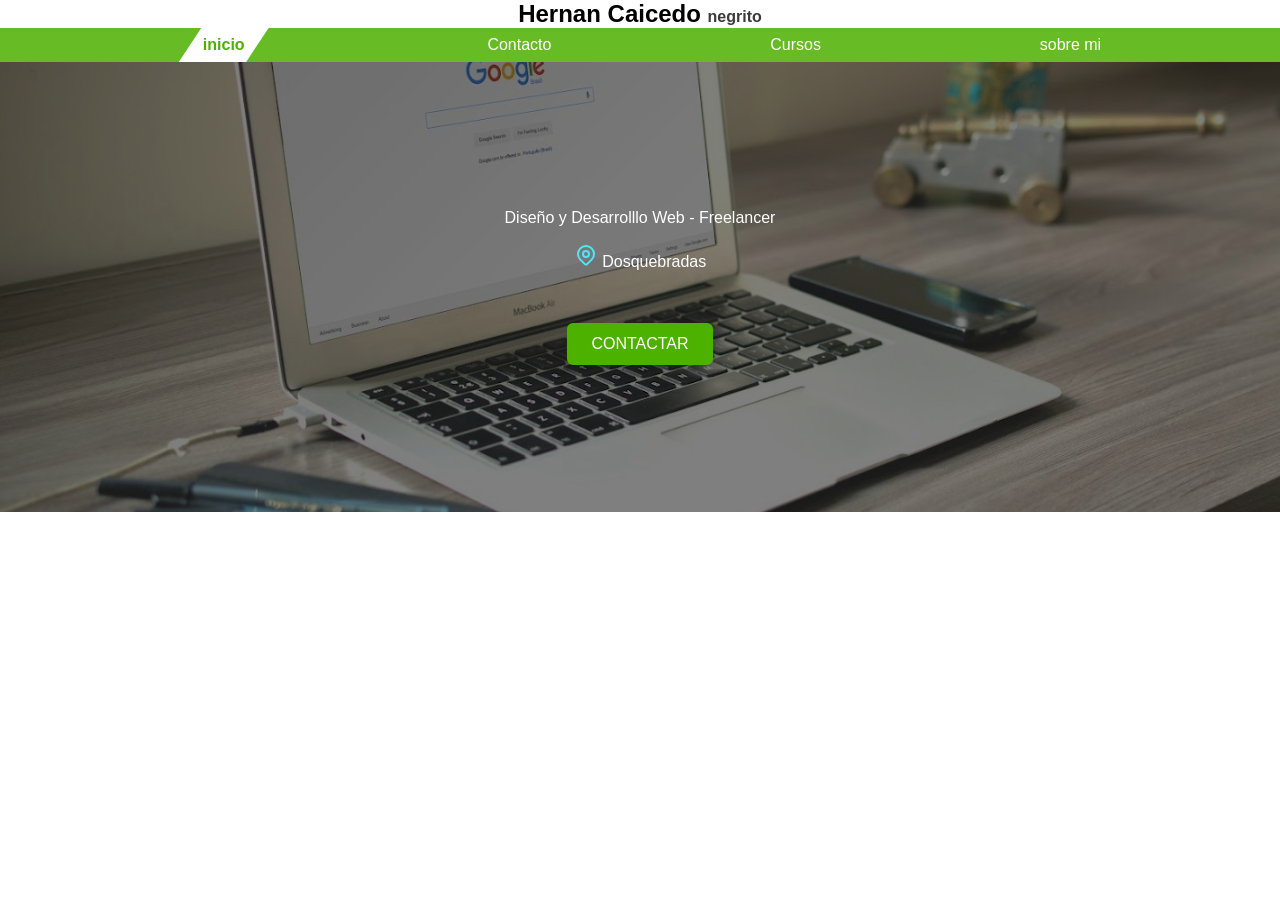
<file: index.html>
<!DOCTYPE html>
<html lang="en">
<head>
    <meta charset="UTF-8">
    <meta name="viewport" content="width=device-width, initial-scale=1.0">
    <title>Freelancer</title>

    <link rel="stylesheet" href="styles/variables.css">
    <link rel="stylesheet" href="styles/components/navbar.css">
    <link rel="stylesheet" href="styles/components/hero.css">
    
    <script type="module">
        import { loadCards } from"/js componentes/componentes/card.js";
        loadCards(".cards-container")//sin Ids muestra todas las cartas
    </script>
</head>
<body>
    <header>
    <h1 class="navbar__title">
        Hernan Caicedo
        <span class="navbar__subtitle">negrito</span>
    </h1>
    </header>

    <div class="navbar-container"></div>
    <div class="hero-container"></div>
    <div class="cards-container"></div>
    
    <script src="/js componentes/componentes/navbar.js"></script>
    <script src="/js componentes/componentes/hero.js"></script>
</body>
</html>
</file>
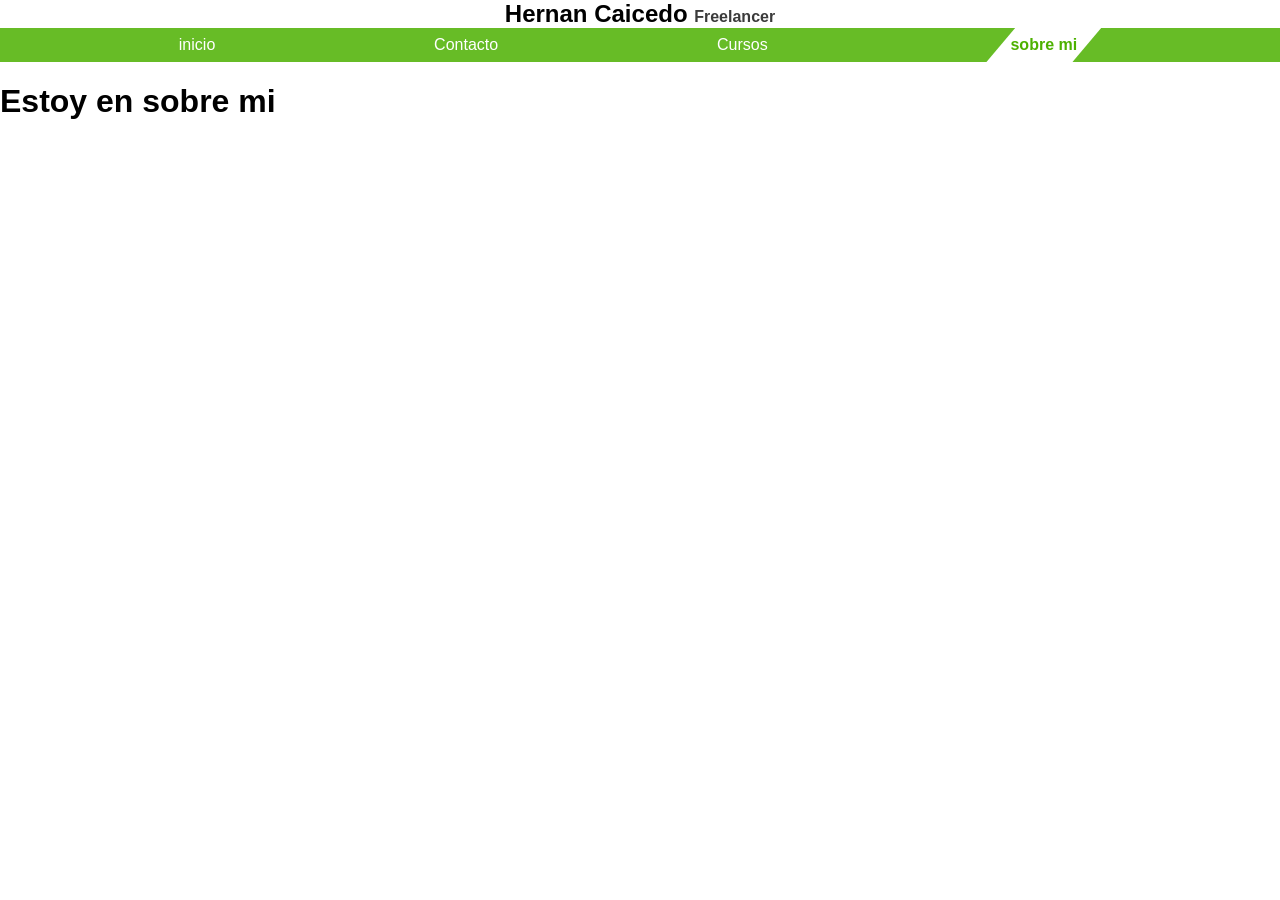
<file: views/pages/about.html>
<!DOCTYPE html>
<html lang="en">
<head>
    <meta charset="UTF-8">
    <meta name="viewport" content="width=device-width, initial-scale=1.0">
    <title>Sobre mi</title>
    <link rel="stylesheet" href="/styles/variables.css">
    <link rel="stylesheet" href="/styles/components/navbar.css">

</head>
<body> 
    <header>
    <h1 class="navbar__title">
        Hernan Caicedo
        <span class="navbar__subtitle">Freelancer</span>
    </h1>
    </header>
    <div class="navbar-container"></div>
    <script src="/js componentes/componentes/navbar.js"></script>
 
    <h1>Estoy en sobre mi</h1>

</body>
</html>
</file>
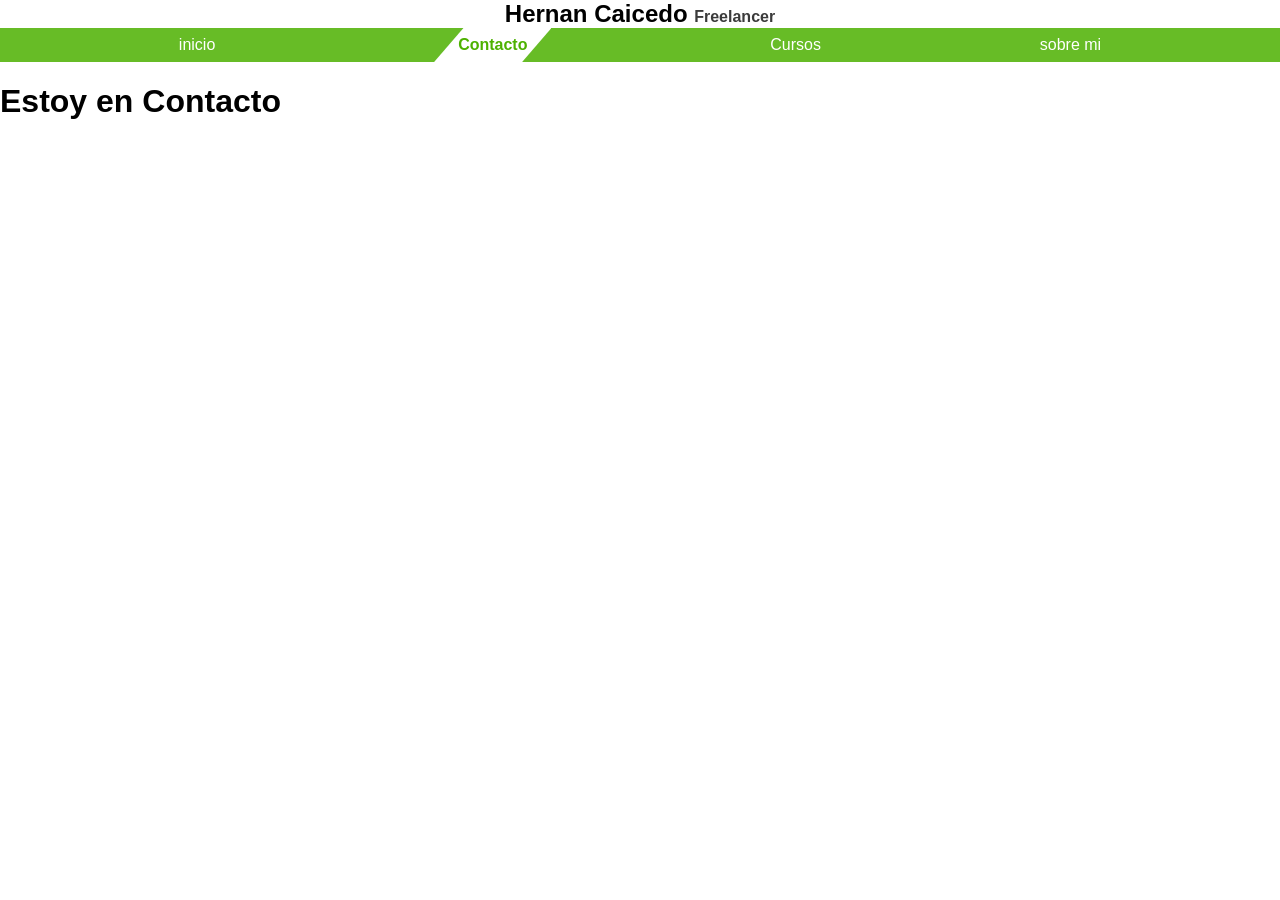
<file: views/pages/contact.html>
<!DOCTYPE html>
<html lang="en">
<head>
    <meta charset="UTF-8">
    <meta name="viewport" content="width=device-width, initial-scale=1.0">
    <title>Contact</title>
    <link rel="stylesheet" href="/styles/variables.css">
    <link rel="stylesheet" href="/styles/components/navbar.css">
</head>
<body>
    <header>
    <h1 class="navbar__title">
        Hernan Caicedo
        <span class="navbar__subtitle">Freelancer</span>
    </h1>
    </header>
    <div class="navbar-container">

    </div>
    <script src="/js componentes/componentes/navbar.js"></script>

    <h1>Estoy en Contacto</h1>
    
</body>
</html>
</file>
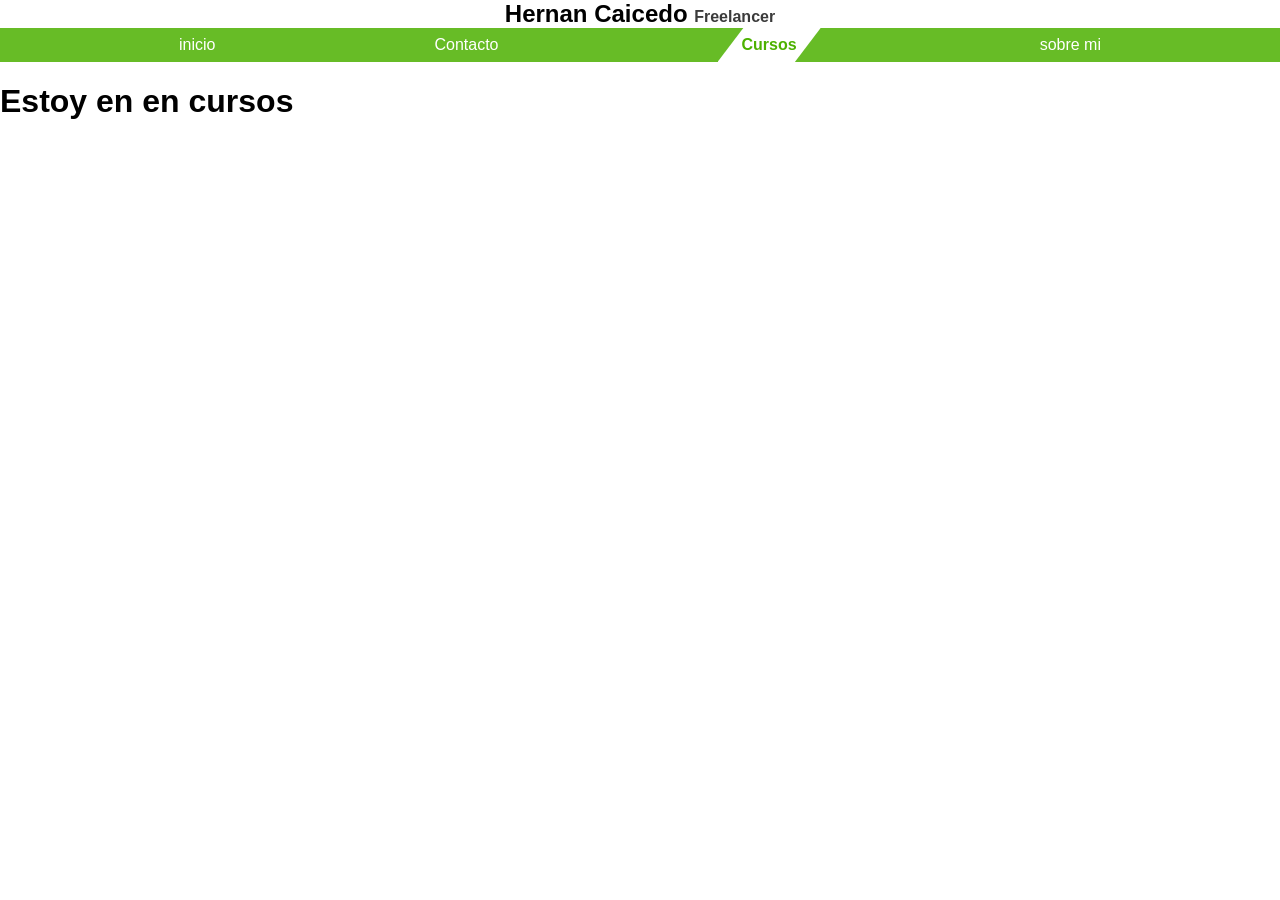
<file: views/pages/courses.html>
<!DOCTYPE html>
<html lang="en">
<head>
    <meta charset="UTF-8">
    <meta name="viewport" content="width=device-width, initial-scale=1.0">
    <title>courses</title>
    <link rel="stylesheet" href="/styles/variables.css">
    <link rel="stylesheet" href="/styles/components/navbar.css">
</head>
<body>
    <header>
    <h1 class="navbar__title">
        Hernan Caicedo
        <span class="navbar__subtitle">Freelancer</span>
    </h1>
    </header>
   <div class="navbar-container">
        
    </div>
    <script src="/js componentes/componentes/navbar.js"></script>
  
    <h1>Estoy en en cursos</h1>
 
</body>
</html>
</file>
<file: styles/variables.css>
:root {
  /* Primary color */
  --primary-950: #4DB100;
  --primary-900: #55B40C;
  --primary-800: #67BC26;
  --primary-700: #79C43F;
  --primary-600: #8BCC59;
  --primary-500: #9DD472;
  --primary-400: #AEDB8C;
  --primary-300: #C0E3A5;
  --primary-200: #D2EBBF;
  --primary-100: #EAF3D8;
  --primary-50:  #F6FBF2;

  /* Secondary color */
  --secondary-950: #FED638;
  --secondary-900: #FED841;
  --secondary-800: #FEDC55;
  --secondary-700: #FEE069;
  --secondary-600: #FEE47D;
  --secondary-500: #FEE891;
  --secondary-400: #FEECA5;
  --secondary-300: #FEF0B9;
  --secondary-200: #FEF4CD;
  --secondary-100: #FEF8E1;
  --secondary-50:  #FEFCF5;

  /* Tertiary-2 color */
  --tertiary-950: #50E5F9;
  --tertiary-900: #58E6F9;
  --tertiary-800: #6AE8F9;
  --tertiary-700: #7BEBFA;
  --tertiary-600: #8DEEFB;
  --tertiary-500: #9EF0FB;
  --tertiary-400: #B0F3FC;
  --tertiary-300: #C1F5FC;
  --tertiary-200: #D3F8FD;
  --tertiary-100: #E4FBFE;
  --tertiary-50:  #F6FDFE;

  /* Basic color */
  --white: #fff;
  --black: #000;
  --gray-950: #101010;
  --gray-900: #262626;
  --gray-800: #3B3B3B;
  --gray-700: #515151;
  --gray-600: #676767;
  --gray-500: #7D7D7D;
  --gray-400: #929292;
  --gray-300: #A8A8A8;
  --gray-200: #BEBEBE;
  --gray-100: #D4D4D4;
  --gray-50:  #E9E9E9;

  /* Font-family */
  --main-font: Helvetica, arial, sans-serif;

  /* Font-size */
  --fs-xxxxl: 8.0rem; /* Ultra grande */
  --fs-xxxl:  6.4rem; /* Súper grande */
  --fs-xxl:   4.8rem; /* Extra grande */
  --fs-xl:    4.0rem; /* Muy grande */
  --fs-lg:    3.2rem; /* Grande */
  --fs-md:    2.4rem; /* titulos */
  --fs-sm:    2.0rem; /* subtitulo */
  --fs-xs:    1.6rem; /* Extra pequeño */
  --fs-xxs:   1.4rem; /* Extra extra pequeño */
  --fs-xxxs:  1.2rem; /* Mínimo */

}
/* globals */
html{
    margin: 0;
    box-sizing: border-box;
    font-size: 62.5%;

}
*, *:before, *:after{
    box-sizing: inherit;
}
body{
    font-size: 1.6rem;
    font-family: var(--main-font);
    margin: 0 0;
}

/* Firt mobile */
</file>
<file: styles/components/navbar.css>
/* styles/components/navbar.css */
/* ============= */
   /*Hearder*/
/* ============= */
.header{
    position: static;
    top: 0px;
    width: 100%;
    z-index: 100%;
}
/* ============= */
   /*navbar*/
/* ============= */
.navbar__title {
    margin: 0;
    padding:12;
    font-size: var(--fs-md);
    text-align: center;
    
}
.navbar__subtitle{
    font-size: var(--fs-xs);
    color: var(--gray-800);
}

.navbar {
    background-color: var(--primary-800);
    
}

.navbar__list {
    display: flex;
    flex-direction: column;
    width: 100%;
    margin: 0 auto;
    list-style: none;
    align-items: center;
    padding: 0;
}
  
.navbar__link{
    display: flex;
    flex-direction: column;
    align-items:center;
    text-decoration: none;
    color:var(--white);
}
@media(width > 768px){

  .navbar__list{
    flex-direction:row;
    gap:40px;
    justify-content: space-evenly;
    align-items: center;
  }

  .navbar__link:hover{
    color: var(--secondary-300);
  }
  .navbar__link.active {
    background-color: var(--white);
    color: var(--primary-950);
    font-weight: bold;
    padding: 8px   24px;
    /* border-radius: o.6rem; */
    clip-path: polygon(25% 0%, 100% 0%, 75% 100%, 0% 100%);
}
}

.navbar__link.active {
    background-color: var(--white);
    color: var(--primary-950);
    font-weight: bold;
    padding: 8px   24px;
    /* border-radius: o.6rem; */
    /* clip-path: polygon(25% 0%, 100% 0%, 75% 100%, 0% 100%); */
}
</file>
<file: styles/components/hero.css>
/* styles/components/hero.css */

.hero-container{
    background-image: url(/assets/images/imagen-hero-freelancer.jpg);
    background-position: center;
    background-size: cover;
    height: 50vh;
    text-align: center;
    color: var(--white);
    position: relative;
    
}

.hero{
    display: flex ;
    align-items: center;
    justify-content: center;
    flex-direction: column;
    position:absolute;
    background-color: rgb(0 0 0/50%);
    width: 100%;
    height: 100%;
}

.hero__button{
    background-color:var( --primary-950) ;
    padding: 12px 24px;
    border-radius: 6px;
    text-transform: uppercase;
    margin-top: 36px;
    width: 80vw;
}

.hero__button:hover{
    cursor: pointer;
}

@media (width > 768px){
    .hero__button{
        width: auto;
    }
}
</file>
